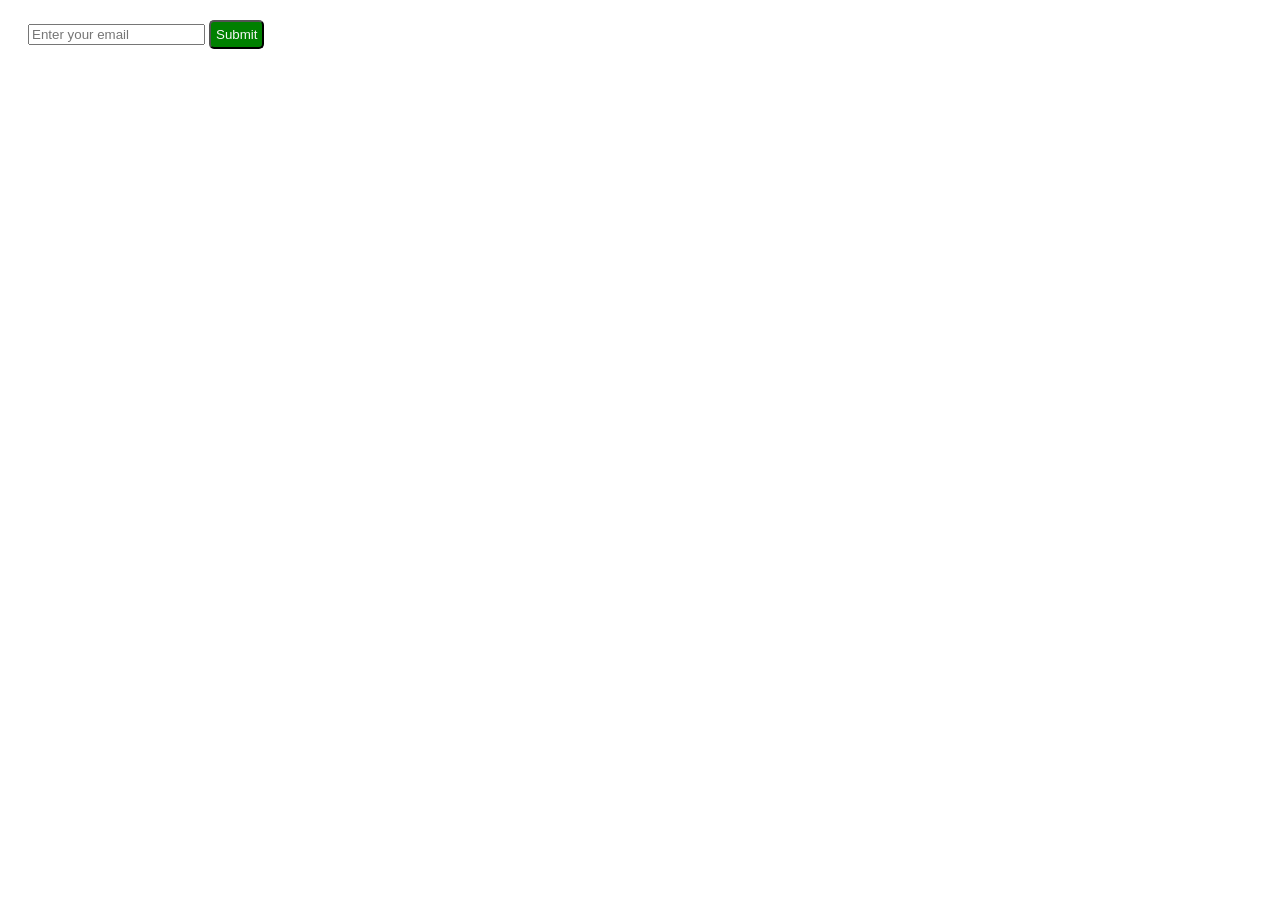
<file: regEx.html>
<!DOCTYPE html>
<html>
  <body>
    <form id="myForm" style="margin: 20px;">
      <input id="email" type="text" placeholder="Enter your email" />
      <button style="background: green; color: whitesmoke; border-radius: 5px; padding: 5px;" type="submit">Submit</button>
      <p id="msg" style="color: red"></p>
    </form>
    <script src="regex.js"></script>
  </body>
</html>
</file>
